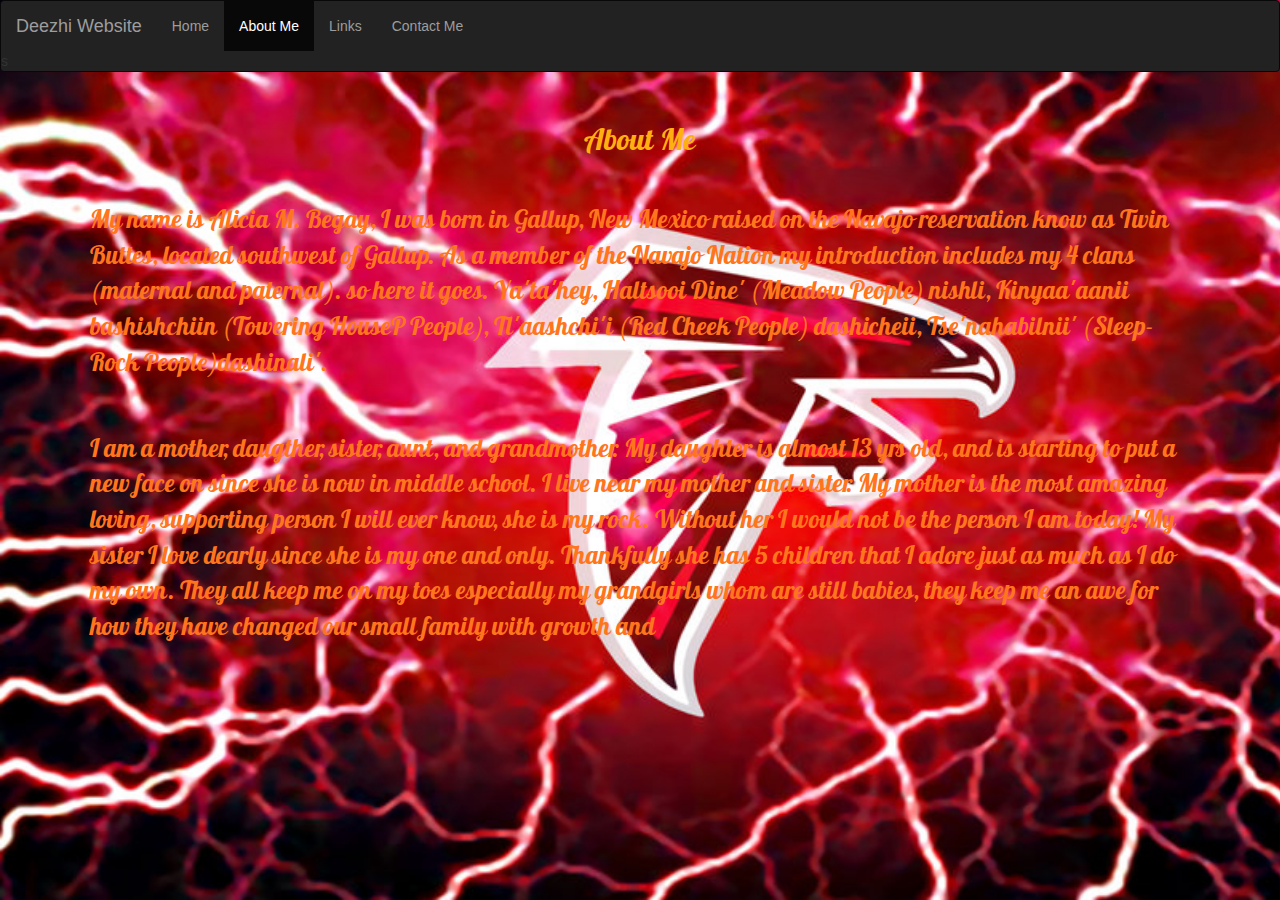
<file: aboutme2.html>
<!DOCTYPE html>
<html>
  <head>
    <meta charset="utf-8">
    <title>About Me</title>

    <link href="css/bootstrap.css" rel="stylesheet" />
    <link href="css/styles.css" rel="stylesheet" />
    <link href="https://fonts.googleapis.com/css?family=Berkshire+Swash|Fontdiner+Swanky|Galada" rel="stylesheet">

    <script src="js/libraries/p5.js" type="text/javascript"></script>
    <script src="js/libraries/p5.dom.js" type="text/javascript"></script>
    <script src="js/libraries/p5.sound.js" type="text/javascript"></script>

    <style>

    p {
      padding: 20px;
      color: #FF751D;
      text-align: left;
      font-family: "Galada";
      font-size: 25px;
    }
        .image-background {
            background: url("flight.jpg");
            background-size: cover;
            height: 100%;
            max-width: 100%;
          }
  </style>

  </head>
  <body>
    <div class="image-background">

      <nav class="navbar navbar-inverse">
        <div class="container-fluid">
          <div class="navbar-header">
            <a class="navbar-brand" href="#">Deezhi Website</a>
          </div>
          <ul class="nav navbar-nav">
            <li><a href="home.html">Home</a></li>
            <li class="active"><a href="aboutme.html">About Me</a></li>
            <li><a href="links.html">Links</a></li>
            <li><a href="contactme.html">Contact Me</a></li>
          </ul>
        </div>s
      </nav>
      <div class="container">

            <h2 style="color: #FFAF10;">About Me</h2>

            <p> My name is Alicia M. Begay,
            I was born in Gallup, New Mexico raised on the Navajo reservation
            know as Twin Buttes, located southwest of Gallup. As a member of the
            Navajo Nation my introduction includes my 4 clans (maternal and paternal).
            so here it goes.
            Ya'ta'hey, Haltsooi Dine' (Meadow People) nishli, Kinyaa'aanii bashishchiin
            (Towering HouseP People), Tl'aashchi'i (Red Cheek People) dashicheii, Tse'nahabilnii'
            (Sleep-Rock People)dashinali'.</p>

            <p> I am a mother, daugther, sister, aunt, and grandmother. My daughter is
            almost 13 yrs old, and is starting to put a new face on since she is now in
            middle school. I live near my mother and sister. My mother is the most amazing
            loving, supporting person I will ever know, she is my rock. Without her I would
            not be the person I am today! My sister I love dearly since she is my one and only.
            Thankfully she has 5 children that I adore just as much as
            I do my own. They all keep me on my toes especially my grandgirls whom are still
            babies, they keep me an awe for how they have changed our small family with growth
            and </p>

            </div>
          </div>
  </div>
</div>



  </body>
</html>
</file>
<file: css/styles.css>
html, body {
  height: 100%;
}
  h1 {
  padding: 100px;
  text-align: center;
  font-family: "Galada";
  }

  h2 {
    padding: 15px;
    text-align: center;
    font-family: "Galada";
  }

  img {
  height: 100%;
  max-width: 100%;
  }

  form, .social {
  width: 400px;
  margin: 20px auto;
  text-align: center;
}

canvas {
  position: absolute;
  top: 0;
}
</file>
